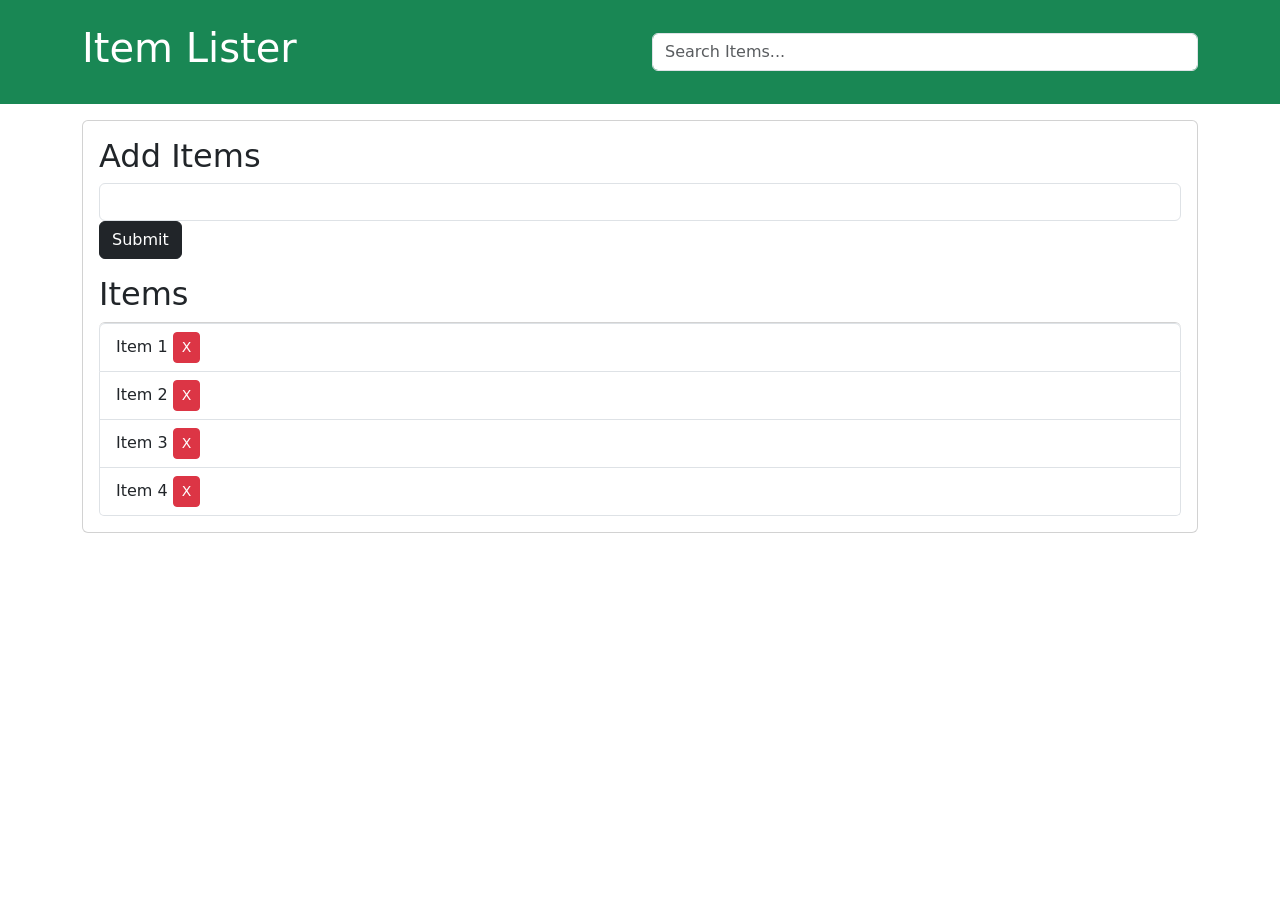
<file: DOM/index.html>
<html lang="en">
<head>
    <meta charset="UTF-8">
    <meta http-equiv="X-UA-Compatible" content="IE=edge">
    <meta name="viewport" content="width=device-width, initial-scale=1.0">
    <link href="https://cdn.jsdelivr.net/npm/bootstrap@5.2.0-beta1/dist/css/bootstrap.min.css" rel="stylesheet" integrity="sha384-0evHe/X+R7YkIZDRvuzKMRqM+OrBnVFBL6DOitfPri4tjfHxaWutUpFmBp4vmVor" crossorigin="anonymous">
    <title>Item Lister</title>
</head>
<body>
    <header id="main-header" class="bg-success text-white p-4 mb-3">
        <div class="container">
          <div class="row">
            <div class="col-md-6">
                <h1 id="header-title">Item Lister</h1>
            </div>
            <div class="col-md-6 align-self-center">
                <input type="text" class="form-control" id="filter" placeholder="Search Items...">
            </div>
          </div>
        </div>
      </header>
      <div class="container">
       <div id="main" class="card card-body">
        <h2 class="title">Add Items</h2>
        <form id="addForm" class="form-inline mb-3">
          <input type="text" class="form-control mr-2" id="item">
          <input type="submit" class="btn btn-dark" value="Submit">
        </form>
        <h2 class="title">Items</h2>
        <ul id="items" class="list-group">
          <li class="list-group-item">Item 1 <button class="btn btn-danger btn-sm float-right delete">X</button></li>
          <li class="list-group-item">Item 2 <button class="btn btn-danger btn-sm float-right delete">X</button></li>
          <li class="list-group-item">Item 3 <button class="btn btn-danger btn-sm float-right delete">X</button></li>
          <li class="list-group-item">Item 4 <button class="btn btn-danger btn-sm float-right delete">X</button></li>
        </ul>
       </div>
      </div>

    <script src="dom.js"></script>
</body>
</html>
</file>
